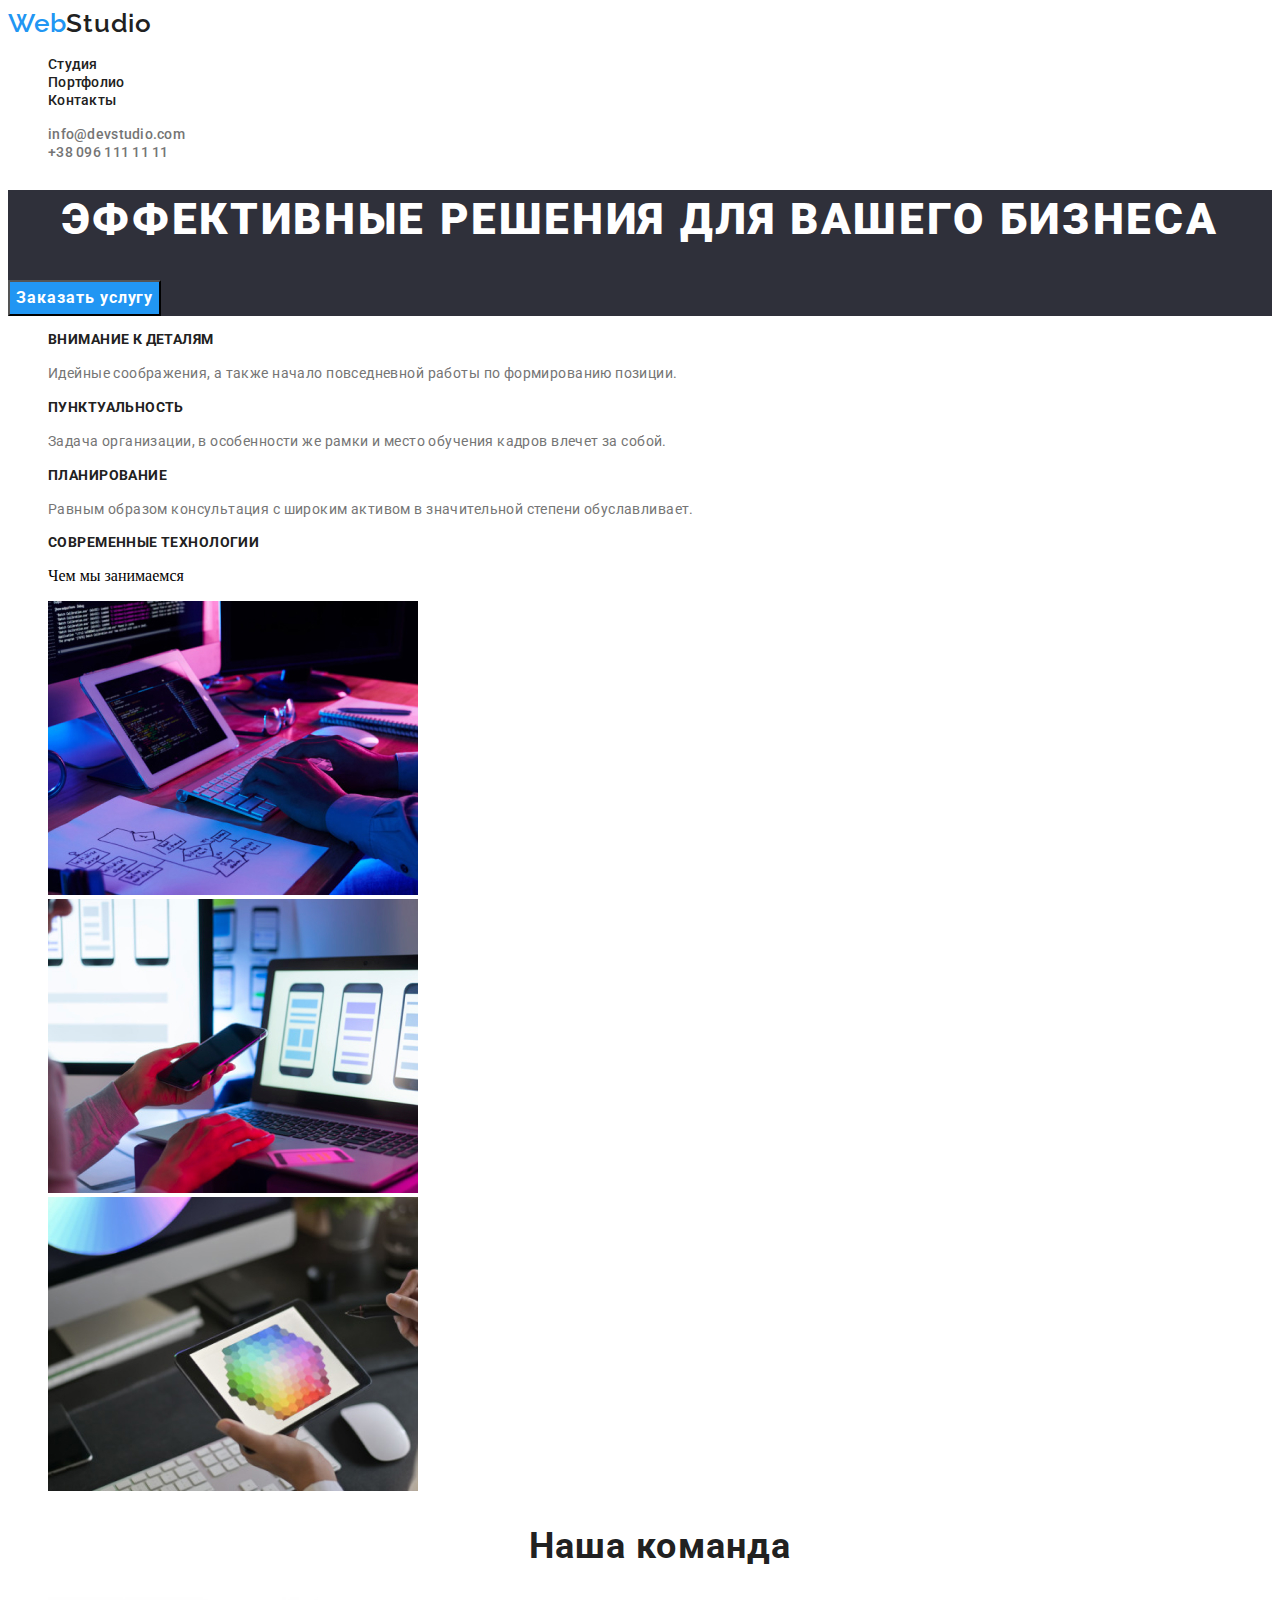
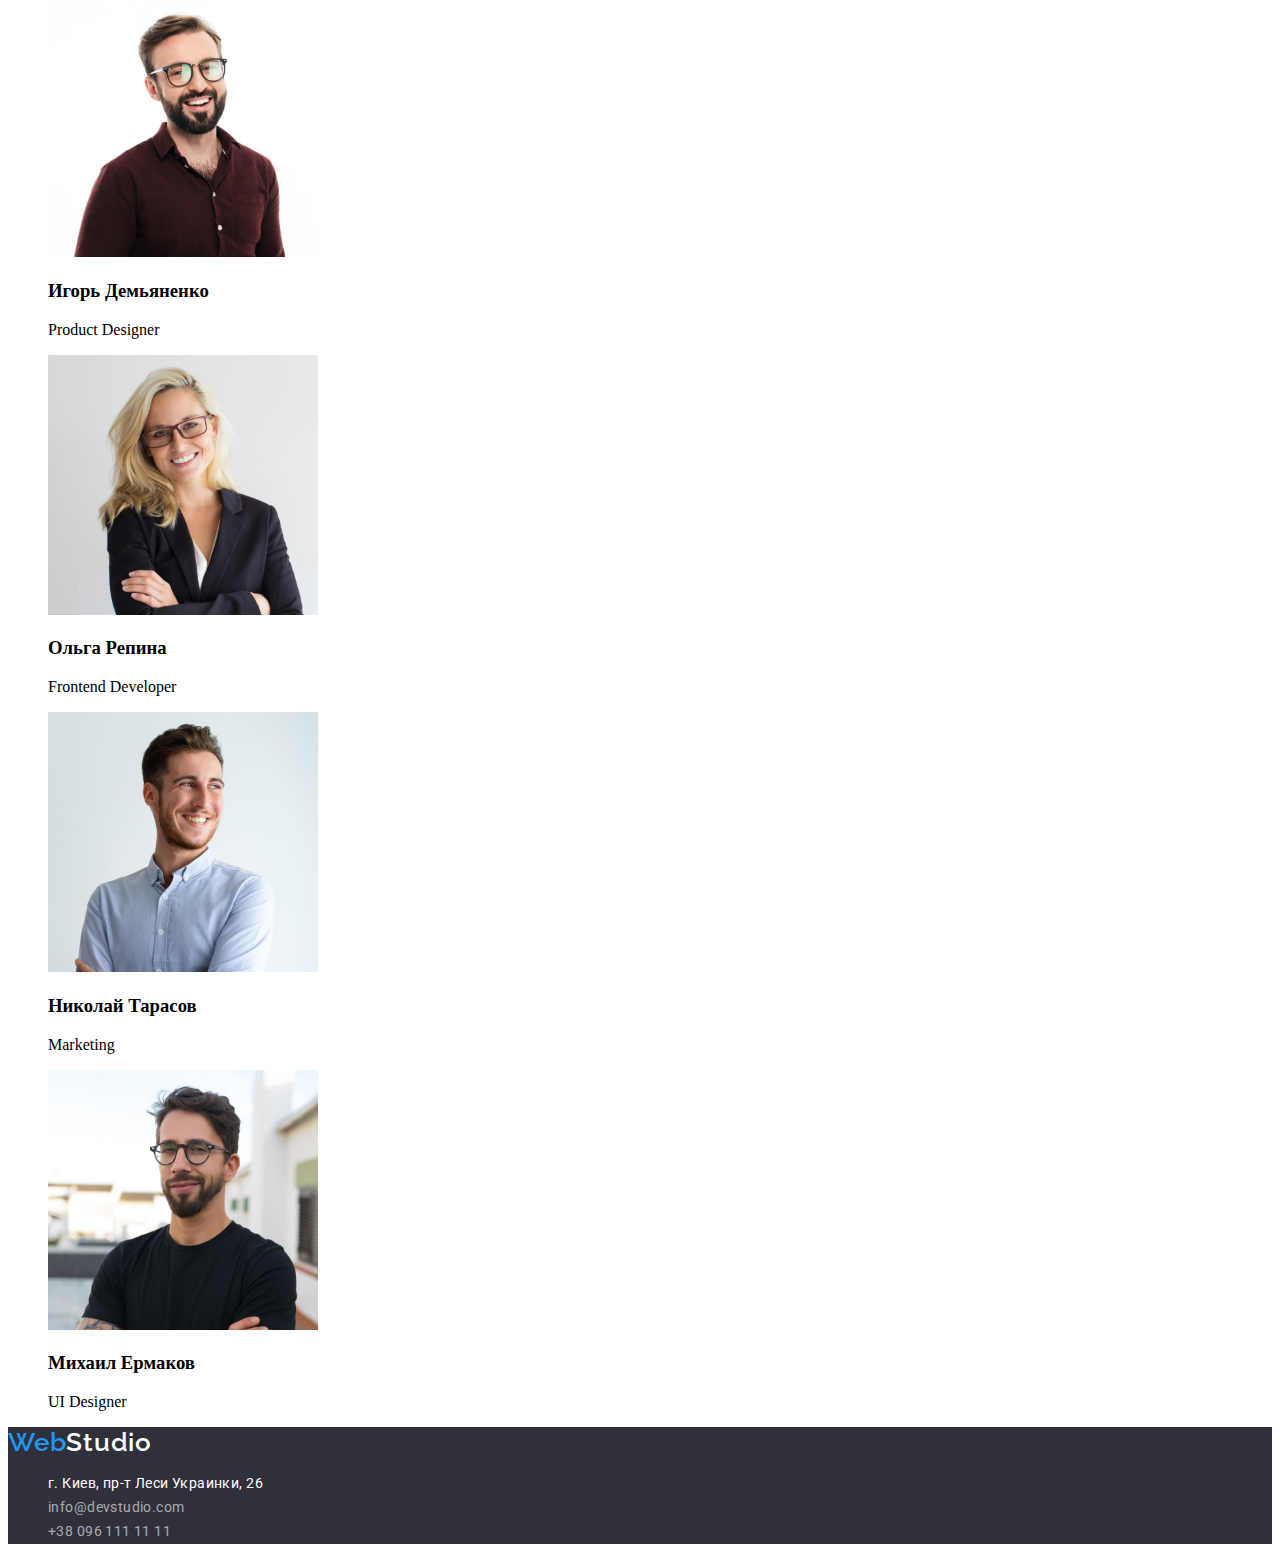
<file: index.html>
<!DOCTYPE html>
<html lang="en">
<head>
    <meta charset="UTF-8">
    <meta http-equiv="X-UA-Compatible" content="IE=edge">
    <meta name="viewport" content="width=, initial-scale=1.0">
    <title>WebStudio</title>
    <link rel="preconnect" href="https://fonts.googleapis.com">
    <link rel="preconnect" href="https://fonts.gstatic.com" crossorigin>
    <link href="https://fonts.googleapis.com/css2?family=Oleo+Script&family=Raleway:wght@700&family=Roboto:wght@400;500;700;900&display=swap" 
    rel="stylesheet">
    <link rel="stylesheet" href="./css/styles.css"
</head>
<body>
    <header class="header">
        <nav class="navigation">
        <a class="logo link" href="">
        Web<span class="logo-web"</span>Studio<span class="logo-studio"</span>
        </a>

        <ul class="nav-list list">
        <li class="nav-list-item"><a class="nav-list-link link" class="link" href="">Студия</a></li>
        <li class="nav-list-item"><a class="nav-list-link link" href="./portfolio.html">Портфолио</a></li>
        <li class="nav-list-item"><a class="nav-list-link link" href="">Контакты</a></li>
        </ul>
    </nav>
        <ul class="contact-list list">
        <li class="contact-list-mail link"><a class="contact-mail link" href="mailto:info@devstudio.com">info@devstudio.com</a></li>
        <li class="contact-list-number link"><a class="contact-number link" href="tel:+380961111111">+38 096 111 11 11</a></li>
        </ul>
    </header>
<main>
    <section class="hero">
<h1 class="main-title">Эффективные решения для вашего бизнеса</h1>
<button class="modal-btn" type="button">Заказать услугу</button>
</section>
<section>
   <ul>
<li class="descr list">
    <h3 class="main-description list">Внимание к деталям</h3>
    <p class="description">Идейные соображения, а также начало повседневной работы по формированию позиции.</p>
    </li>
<li class="descr list">
    <h3 class="main-description list">Пунктуальность</h3>
    <p class="description">Задача организации, в особенности же рамки и место обучения кадров влечет за собой.</p>
    </li>
<li class="descr list">
    <h3 class="main-description list">Планирование</h3>
    <p class="description link">Равным образом консультация с широким активом в значительной степени обуславливает.</p>
    </li>
<li class="descr list">
    <h3 class="main-description list">Современные технологии</h3>
    <p class="description>Значимость этих проблем настолько очевидна, что реализация плановых заданий.</p>
    </li>
   </ul> 
</section>
<section>
<ul>
    <h2 class="activity">Чем мы занимаемся</h2>
    <li class="list">
        <img 
        src="./images/comp-img 1.jpg" 
        alt="Entry data"
        width="370"
        height="294"
        />
    </li>
    <li class="list">
        <img 
        src="./images/comp-img2.jpg" 
        alt="Entry data"
        width="370"
        height="294"
        />
    </li>
    <li class="list">
        <img
        src="./images/comp-img3.jpg" 
        alt="Entry data"
        width="370"
        height="294"
    </li>
</ul>
</section>
<section>
    <ul>
    <h2 class="activity">Наша команда</h2>
        <li class="list">
        <img
        src="./images/team-img1.jpg"
        alt="Team"
        width="270"
        height="260"
        />
        <h3 class="name list">Игорь Демьяненко</h3>
        <p class="job list">Product Designer</p>
        </li>
        <li class="list">
            <img
            src="./images/team-img2.jpg"
            alt="Team"
            width="270"
            height="260"
            />
            <h3 class="name list">Ольга Репина</h3>
            <p class="job list">Frontend Developer</p>
        </li>
        <li class="list">
            <img
            src="./images/team-img3.jpg"
            alt="Team"
            width="270"
            height="260"
            />
            <h3 class="name list">Николай Тарасов</h3>
            <p class="job list">Marketing</p>
        </li>
        <li class="list">
            <img
            src="images/team-img4.jpg"
            alt="Team"
            width="270"
            height="260"
            />
            <h3 class="name list">Михаил Ермаков</h3>
            <p class="job list">UI Designer</p>
        </li>
    </ul>
</section>
</main>
<footer class="footer">
    <a class="logo link" href="">
        Web<span class="logo-w"</span>Studio<span class="logo-studio"</span>
        </a>
    
        <address class="address">
        <ul>
         <li class="address list">
            <a class="address list link"
            href=>г. Киев, пр-т Леси Украинки, 26</a>
            </li>
            <li class="address list">
            <a class="mail link" href="mailto:info@devstudio.com">info@devstudio.com</a>
            </li>
            <li class="address list">
            <a class="phone link" href="tel:+380961111111">+38 096 111 11 11</a>
            </li>
            </ul>
            </address>
</footer>
    
</body>
</html>
</file>
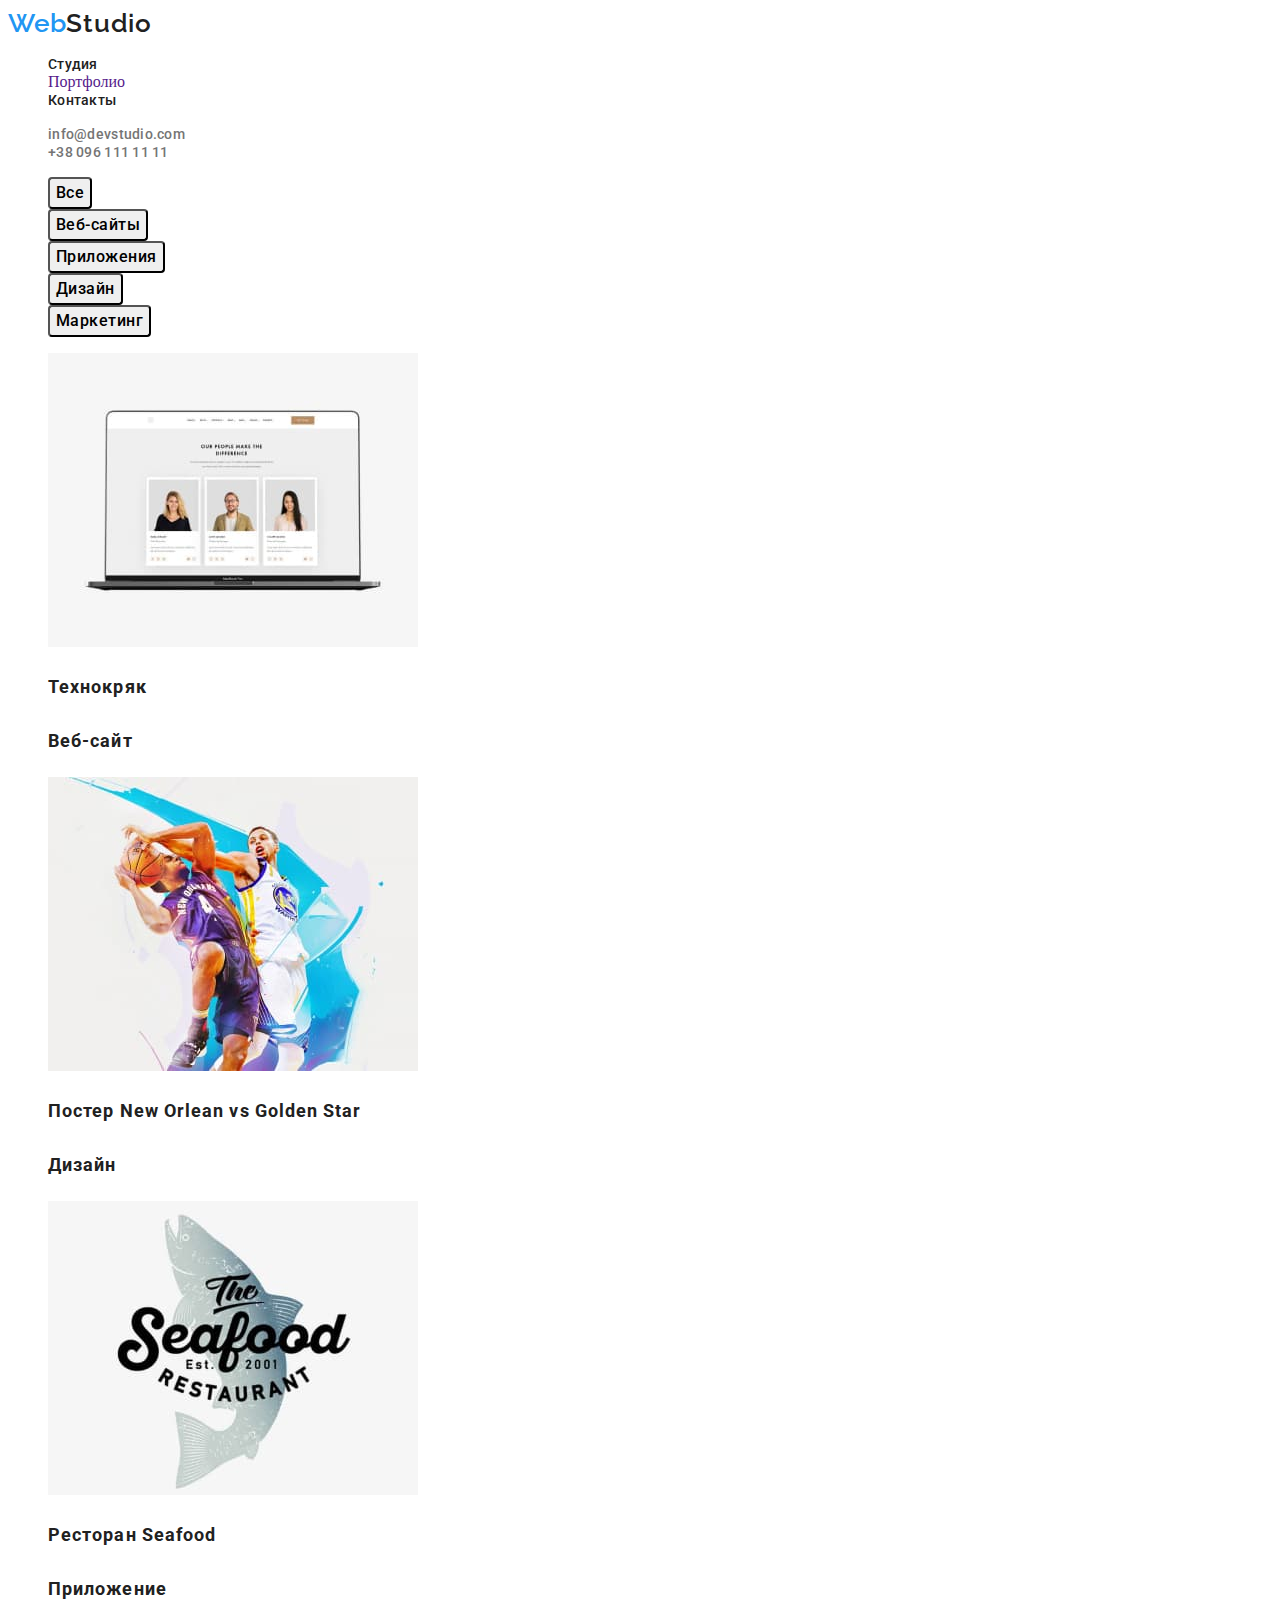
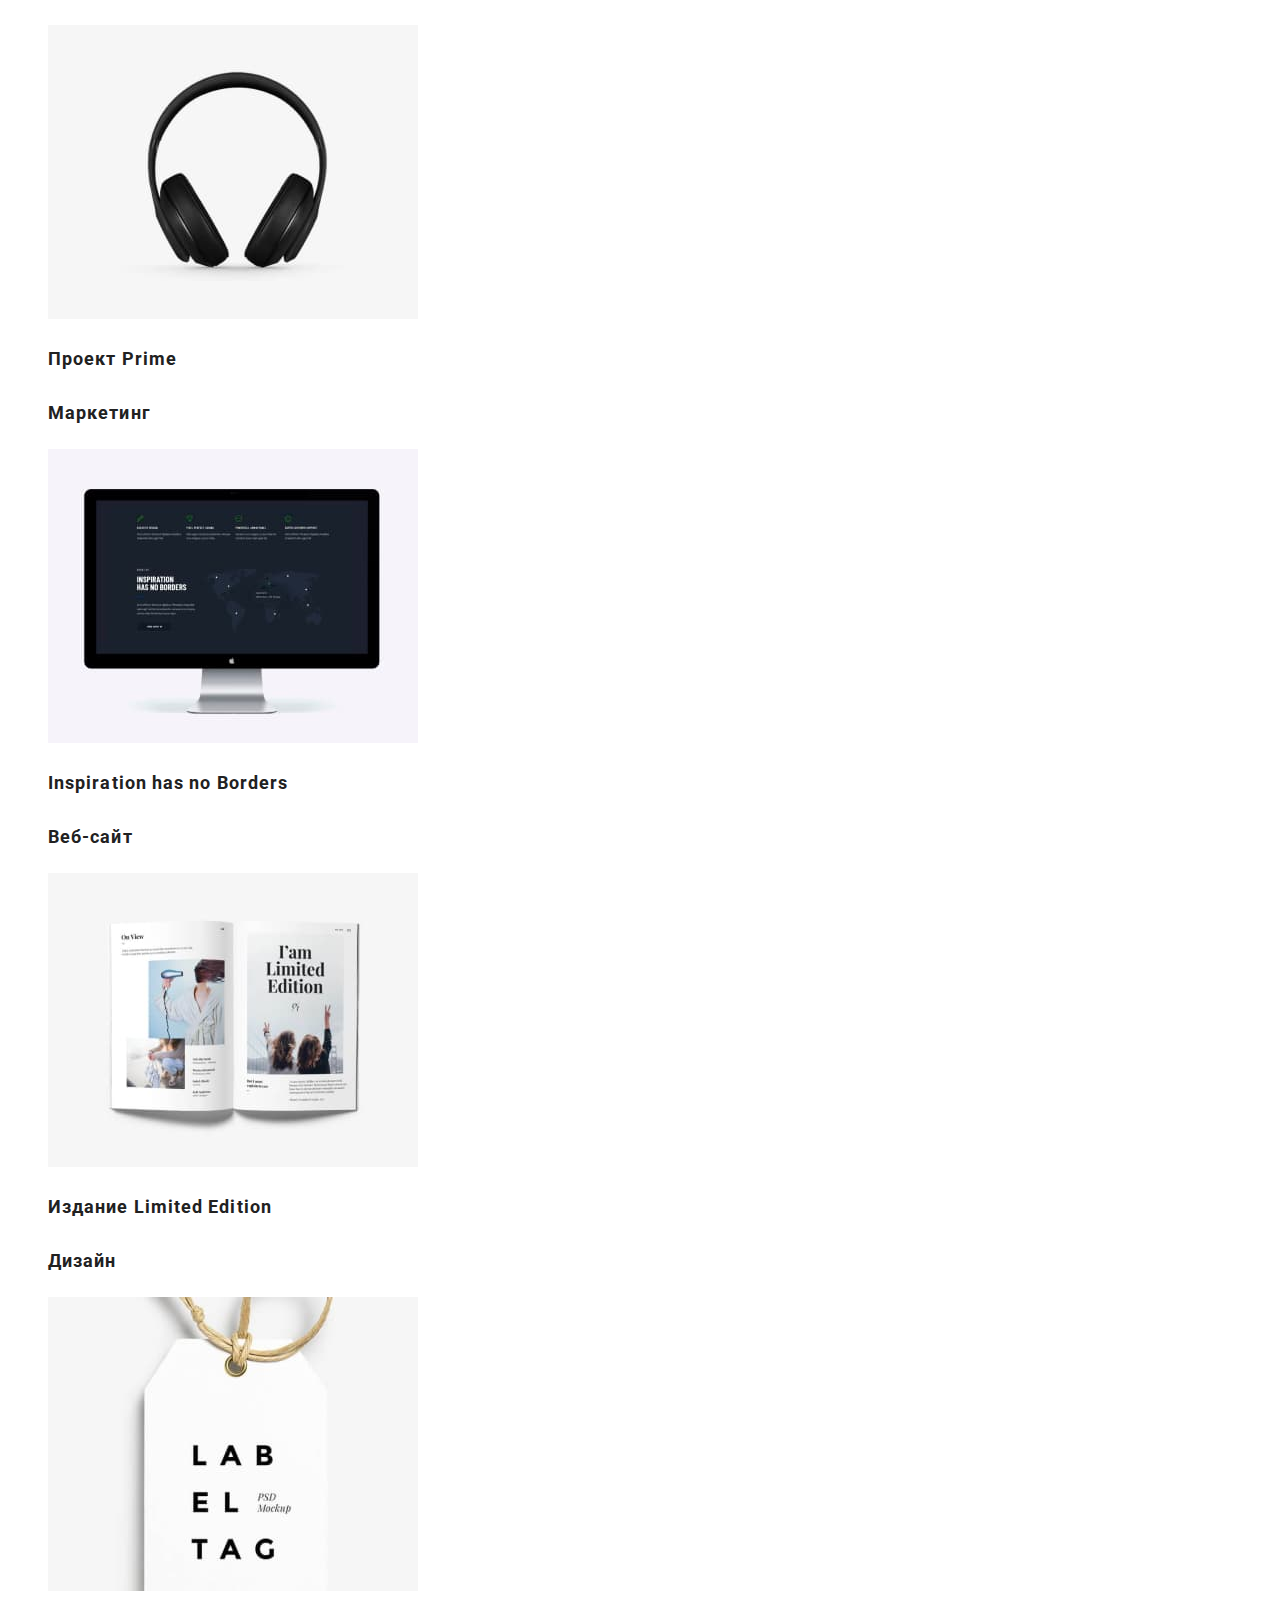
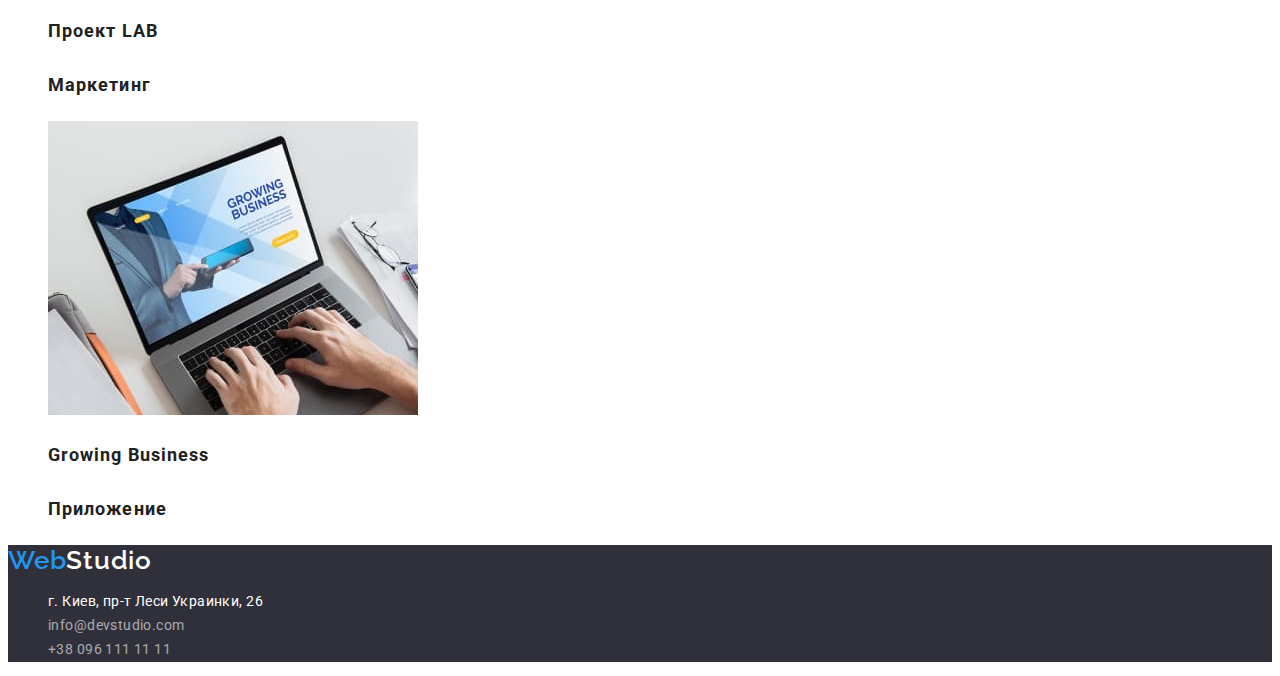
<file: portfolio.html>
<!DOCTYPE html>
<html lang="en">
<head>
    <meta charset="UTF-8">
    <meta http-equiv="X-UA-Compatible" content="IE=edge">
    <meta name="viewport" content="width=device-width, initial-scale=1.0">
    <title>WebStudio</title>
    <link rel="preconnect" href="https://fonts.googleapis.com">
    <link rel="preconnect" href="https://fonts.gstatic.com" crossorigin>
    <link href="https://fonts.googleapis.com/css2?family=Oleo+Script&family=Raleway:wght@700&family=Roboto:wght@400;500;700;900&display=swap" 
    rel="stylesheet">
    <link rel="stylesheet" href="./css/styles.css"
</head>
<body>
    <header class="header">
        <nav class="navigation">
        <a class="logo link" href="">
            Web<span class="logo-web"</span>Studio<span class="logo-studio"</span>
        </a>

        <ul class="nav-list list">
        <li class="nav-list-item"><a class="nav-list-link link" class="link" href="">Студия</a></li>
        <li class="nav-list-item"><a class="nav-list link link" href="">Портфолио</a></li>
        <li class="nav-list-item"><a class="nav-list-link link" href="">Контакты</a></li>
        </ul>
    </nav>
        <ul class="contact-list list">
        <li class="contact-list-mail link"><a class="contact-mail link" href="mailto:info@devstudio.com">info@devstudio.com</a></li>
        <li class="contact-list-number link"><a class="contact-number link" href="tel:+380961111111">+38 096 111 11 11</a></li>
        </ul>
    </header>
<main>
    <section>
    <ul class="portfolio list">
    <li class="portfolio-list">
    <button class="portfolio-list link" type="button">Все</button>
    </li>
    <li class="portfolio-list">
    <button class="portfolio-list link" type="button">Веб-сайты</button>
    <li class="portfolio-list">
    <button class="portfolio-list link" type="button">Приложения</button>
    </li>
    <li class="portfolio-list">
    <button class="portfolio-list link" type="button">Дизайн</button>
    </li>
    <li class="portfolio-list">
    <button class="portfolio-list link" type="button">Маркетинг</button>
    </li>
    </ul>
    
    <ul class="inspiration list">
    <li>
        <img
        src="./images/people.jpg"
        alt="all people"
        width="370"
        height="294"
        />
        <h3 class="nomenclature">Технокряк</h3>
        <p class="nomenclature descr">Веб-сайт</p>
    </li>
    <li>
        <img
        src="./images/poster.jpg"
        alt="posters"
        width="370"
        height="294"
        />
        <h3 class="nomenclature">Постер New Orlean vs Golden Star</h3>
        <p class="nomenclature descr">Дизайн</p>
    </li>
    <li>
        <img
        src="./images/app.jpg"
        alt="apps"
        width="370"
        height="294"
        />
        <h3 class="nomenclature">Ресторан Seafood</h3>
        <p class="nomenclature descr">Приложение</p>
    </li>
    <li>
        <img
        src="./images/project.jpg"
        alt="projects"
        width="370"
        height="294"
        />
        <h3 class="nomenclature">Проект Prime</h3>
        <p class="nomenclature descr">Маркетинг</p>
    </li>
    <li>
        <img
        src="./images/website.jpg"
        alt="web"
        width="370"
        height="294"
        />
        <h3 class="nomenclature">Inspiration has no Borders</h3>
        <p class="nomenclature descr">Веб-сайт</p>
    </li>
    <li>
        <img
        src="./images/design.jpg"
        alt="design limited"
        width="370"
        height="294"
        />
        <h3 class="nomenclature">Издание Limited Edition</h3>
        <p class="nomenclature descr">Дизайн</p>
    </li>
    <li>
        <img
        src="./images/marketing.jpg"
        alt="marketing style"
        width="370"
        height="294"
        />
        <h3 class="nomenclature">Проект LAB</h3>
        <p class="nomenclature descr">Маркетинг</p>
    </li>
    <li>
        <img
        src="./images/business app.jpg"
        alt="business apps"
        width="370"
        height="294"
        />
        <h3 class="nomenclature">Growing Business</h3>
        <p class="nomenclature descr">Приложение</p>
    </li>
    </ul>
    </section>
</main>
    <footer class="footer">
        <a class="logo link" href="">
            Web<span class="logo-w"</span>Studio<span class="logo-studio"</span>
            </a>
        
            <address class="address">
            <ul>
             <li class="address list">
                <a class="address list link"
                href=>г. Киев, пр-т Леси Украинки, 26</a>
                </li>
                <li class="address list">
                <a class="mail link" href="mailto:info@devstudio.com">info@devstudio.com</a>
                </li>
                <li class="address list">
                <a class="phone link" href="tel:+380961111111">+38 096 111 11 11</a>
                </li>
                </ul>
                </address>
    </footer>
</body>
</html>
</file>
<file: css/styles.css>
.list {
    list-style: none;
}
.link {
    text-decoration:none
}

.logo {
font-family: Raleway, sans-serif;
font-style: normal;
font-weight: 600;
font-size: 26px;
line-height: 1.19;
/* identical to box height */
letter-spacing: 0.03em;
color: #2196F3;

}
.logo-web {
    font-family: Raleway, sans-serif;
    font-style: normal;
    font-weight: 600;
    font-size: 26px;
    line-height: 1.19;
    /* identical to box height */
    letter-spacing: 0.03em;
color: #212121;
}
.nav-list-link {
    font-family: 'Roboto', sans-serif;
font-style: normal;
font-weight: 500;
font-size: 14px;
line-height: 1.14;
letter-spacing: 0.02em;
color: #212121
}
.nav-list-link:hover,
.nav-list-link:focus {
color:#2196F3;
}
.contact-mail {
font-family: 'Roboto', sans-serif;
font-style: normal;
font-weight: 500;
font-size: 14px;
line-height: 1.14;
letter-spacing: 0.02em;
color: #757575;
}
.contact-number {
font-family: 'Roboto', sans-serif;
font-style: normal;
font-weight: 500;
font-size: 14px;
line-height: 1.14;
letter-spacing: 0.02em;
color: #757575;
}

.contact-mail:hover,
.contact-mail:focus {
color: #2196F3;  
} 
.contact-number:hover,
.contact-number:focus {
color:#2196F3;  
}

.hero {
background: #2F303A;
}
.modal-btn {
font-family: 'Roboto', sans-serif;
font-style: normal;
font-weight: bold;
font-size: 16px;
line-height: 1.88;
/* identical to box height, or 187% */

display: flex;
align-items: center;
text-align: center;
letter-spacing: 0.06em;
cursor:pointer;
background-color:#2196F3;
color: #FFFFFF;
}

.modal-btn:focus {
color: #2196F3;  
}
.main-title {
font-family: 'Roboto', sans-serif;
font-style: normal;
font-weight: 900;
font-size: 44px;
line-height: 1.36;
/* or 136% */
text-align: center;
letter-spacing: 0.06em;
text-transform: uppercase;
color: #FFFFFF;
}  
.main-description {
font-family: 'Roboto', sans-serif;
font-style: normal;
font-weight: bold;
font-size: 14px;
line-height: 1.14;
letter-spacing: 0.03em;
text-transform: uppercase;
color: #212121;
}
.description {
font-family: 'Roboto', sans-serif;
font-style: normal;
font-weight: normal;
font-size: 14px;
line-height: 1.71;
/* or 171% */
letter-spacing: 0.03em;
color: #757575;
}
.activity {
font-family: 'Roboto', sans-serif;
font-style: normal;
font-weight: bold;
font-size: 36px;
line-height: 1.17;
text-align: center;
letter-spacing: 0.03em;
color: #212121;
}
.name list {
font-family: 'Roboto', sans-serif;
font-style: normal;
font-weight: 500;
font-size: 16px;
line-height: 1.19;
/* identical to box height */
text-align: center;
letter-spacing: 0.03em;
color: #212121;
}
.job list {
font-family: 'Roboto', sans-serif;
font-style: normal;
font-weight: normal;
font-size: 16px;
line-height: 1.19;
/* identical to box height */
text-align: center;
letter-spacing: 0.03em;
color: #757575;
}
.footer {
background: #2F303A;
}
.logo {
    font-family: Raleway, sans-serif;
    font-style: normal;
    font-weight: 600;
    font-size: 26px;
    line-height: 1.19;
    /* identical to box height */
    letter-spacing: 0.03em;
    color: #2196F3;
    
    }
    .logo-w {
        font-family: Raleway, sans-serif;
        font-style: normal;
        font-weight: 600;
        font-size: 26px;
        line-height: 1.19;
        /* identical to box height */
        letter-spacing: 0.03em;
        color: #FFFFFF;
    }
.address {
font-family: 'Roboto', sans-serif;
font-style: normal;
font-weight: normal;
font-size: 14px;
line-height: 1.71;
/* or 171% */
letter-spacing: 0.03em;
color: #FFFFFF;
}
.mail {
font-family: 'Roboto', sans-serif;
font-style: normal;
font-weight: normal;
font-size: 14px;
line-height: 1.71;
/* or 171% */
letter-spacing: 0.03em;
color: rgba(255, 255, 255, 0.6);
}
.phone {
font-family: 'Roboto', sans-serif;
font-style: normal;
font-weight: normal;
font-size: 14px;
line-height: 1.71;
/* or 171% */
letter-spacing: 0.03em;
color: rgba(255, 255, 255, 0.6);
}
.phone:focus {
color: #2196F3;
}
.mail:hover {
color: #2196F3;
}
.phone:hover {
color: #2196F3;
}

//second page//

.button {
cursor:pointer;
}
.portfolio-list {
font-family: 'Roboto', sans-serif;
font-style: normal;
font-weight: 500;
font-size: 16px;
line-height: 1.63;
/* identical to box height, or 162% */

letter-spacing: 0.03em;
cursor:pointer;

border-radius: 4px;
}
.portfolio-list:hover
.portfolio-list:focus {
color: #FFFFFF;
background-color: #2196F3
}
.nomenclature {
font-family: 'Roboto', sans-serif;
font-style: normal;
font-weight: bold;
font-size: 18px;
line-height: 2;
/* identical to box height, or 200% */
letter-spacing: 0.06em;
color: #212121;
}
.nomenclature descr {
font-family: 'Roboto', sans-serif;
font-style: normal;
font-weight: normal;
font-size: 16px;
line-height: 1.88;
/* identical to box height, or 187% */
letter-spacing: 0.03em;
color: #757575;
}
</file>
